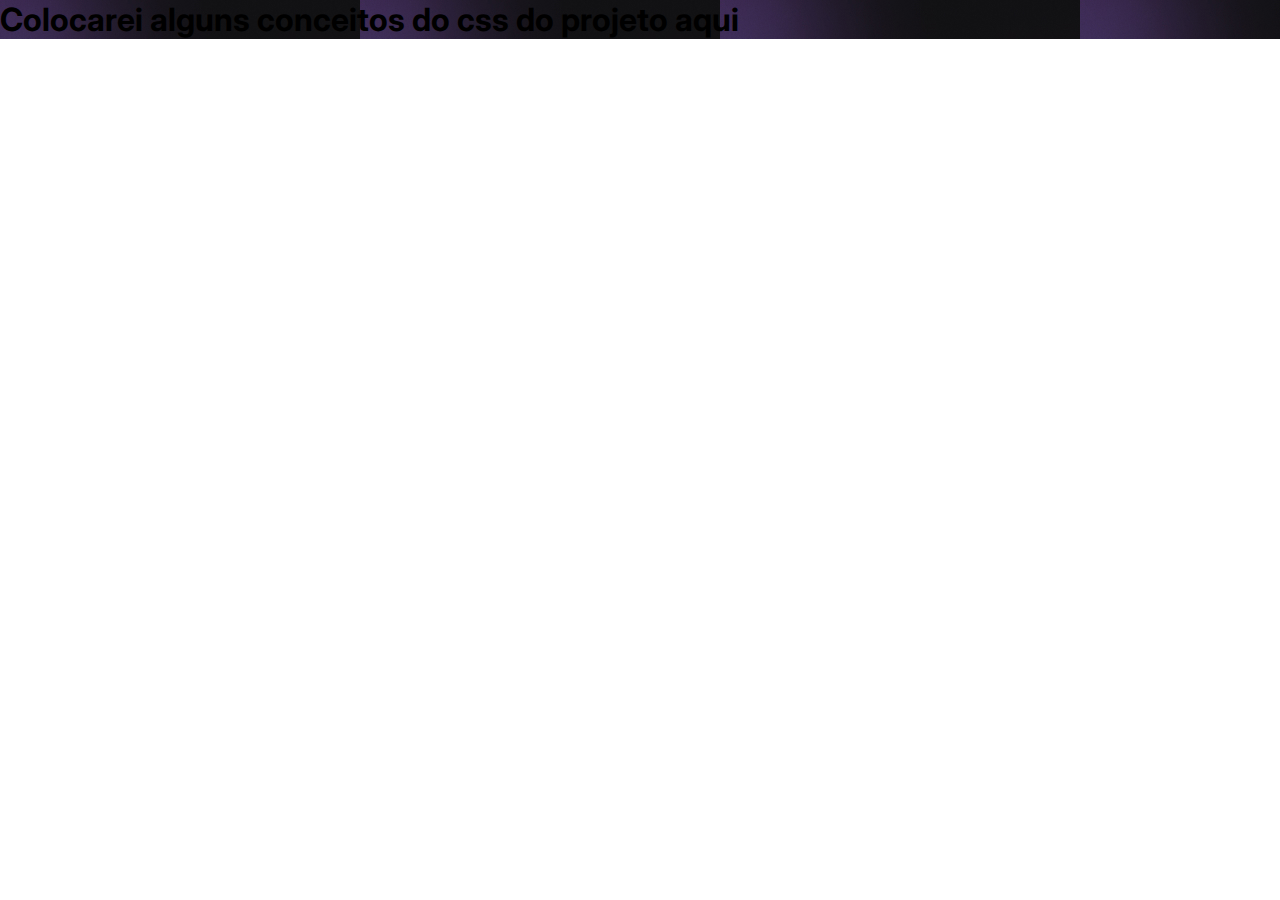
<file: Conceitos das Tags/Conceitos.html>
<!DOCTYPE html>
<html lang="pt-br">
<head>
  <link
      href="https://fonts.googleapis.com/css2?family=Inter:wght@400;500&display=swap"
      rel="stylesheet"
    />
  <meta charset="UTF-8">
  <meta name="viewport" content="width=device-width, initial-scale=1.0">
  <title>Conceitos das tags</title>
  <link rel="stylesheet" href="./conceitos.css">
</head>
<body>
  <h1>
    Colocarei alguns conceitos do css do projeto aqui
  </h1>

</body>
</html>
</file>
<file: Conceitos das Tags/conceitos.css>
/*Serve para tirar os espaçamentos padrao dos navegadores recomendo sempre tirar*/
* {
  margin: 0;
  padding: 0;
  box-sizing: border-box;
}

body * {
   font-family: "Inter", sans-serif;
   background-image:url(./bg-mobile.jpg) ;
}
</file>
